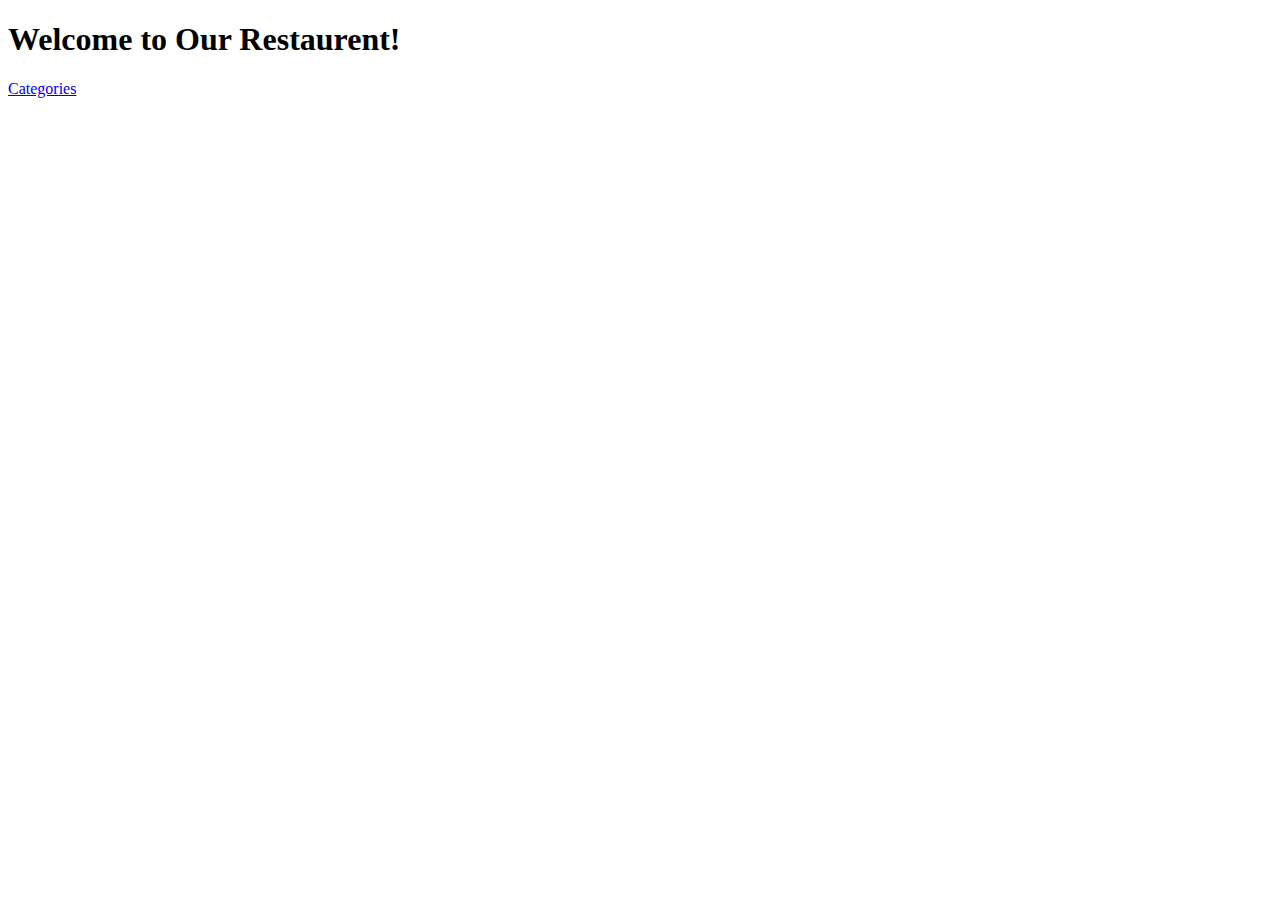
<file: index.html>
<!DOCTYPE html>
<html ng-app="MenuApp">
<head>
	<title>Menu App</title>
	<script type="text/javascript" src="js/angular.min.js"></script>
  <script type="text/javascript" src="js/angular-ui-router.min.js"></script>
  <link rel="stylesheet" type="text/css" href="css/style.css">
	
</head>
<body>
    
    <h1>Welcome to Our Restaurent!</h1>

  <!--   <a ui-sref="categories">Categories</a> -->

  
  
   <ui-view></ui-view>
    
    <script type="text/javascript" src="src/menu/menuapp.module.js"></script>
    <script type="text/javascript" src="src/menu/data.module.js"></script>
    <script type="text/javascript" src="src/routes.js"></script>
    <script type="text/javascript" src="src/menu/menudata.service.js"></script>
    <script type="text/javascript" src="src/menu/categories.controller.js"></script>
    <script type="text/javascript" src="src/menu/items.controller.js"></script>
    <script type="text/javascript" src="src/menu/categories.component.js"></script>
    <script type="text/javascript" src="src/menu/items.component.js"></script>
   
 


</body>
</html>
</file>
<file: css/style.css>
li[ui-sref]:hover {
    color: red;
	cursor: pointer;
	width: 270px;
	text-decoration: underline;
}
</file>
